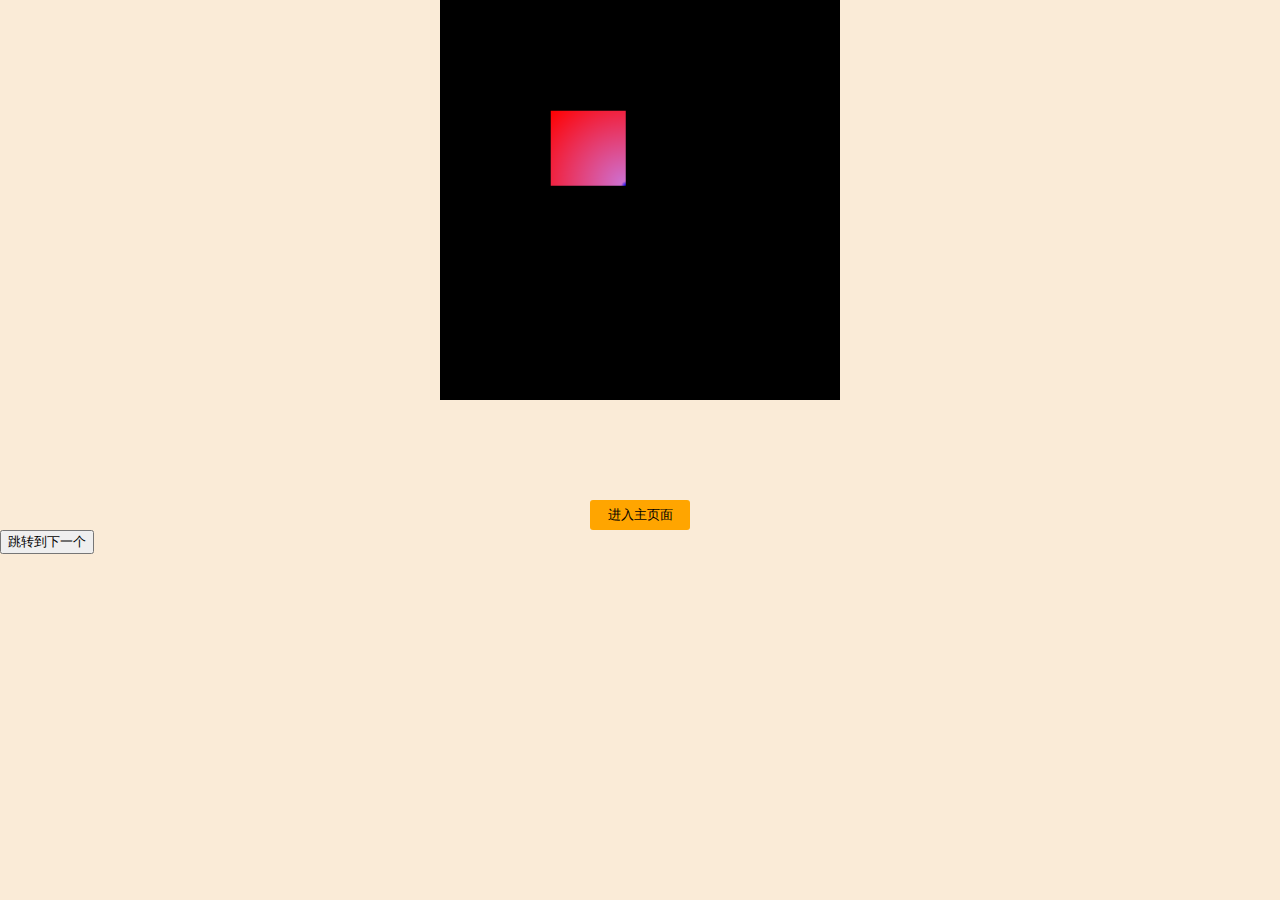
<file: index.html>
<!DOCTYPE html>
<html lang="zh">
<head>
    <meta charset="UTF-8">
    <title>好无聊</title>
    <link rel="stylesheet" href="./index.css">
    <link rel="icon" href="./src/img/titleIcon.png" type="img/png">

    <!-- 使用 CDN 引入 jQuery -->
    <script src="https://code.jquery.com/jquery-3.6.4.min.js"></script>
</head>
<body>
<canvas id="mainCanvas" width="800" height="800">
    当前浏览器不兼容,请下载最新版浏览器
    <a href="https://www.google.com/chrome/"></a>
</canvas>

<img src="./src/img/titleIcon.png" alt="img" id="fillImg">

<button id="switch" onclick="window.location.href='main.html'" type="button">进入主页面</button>
<input type="button" value="跳转到下一个" onclick="window.location.href='Test.html'">

<script>
    let mainCanvas = document.getElementById('mainCanvas');
    let ctx = mainCanvas.getContext('2d');

    // 移动速度
    let vx = 0.5;
    let vy = 0.5;

    // 初始位置
    let x = mainCanvas.offsetWidth / 2;
    let y = mainCanvas.offsetHeight / 2;

    // 矩形尺寸
    let width = 150;
    let height = 150;

    // 渐变关键帧位置
    let position = 0;

    function render() {
        position += 0.001;
        if (position >= 1) {
            position = 0;
        }
        ctx.clearRect(0, 0, mainCanvas.width, mainCanvas.height);

        // 渐变色填充形状
        let radialGradient = ctx.createRadialGradient(x + width,
            y + height,
            0,
            x + width,
            y + height,
            Math.sqrt(Math.pow(width, 2) + Math.pow(height, 2)));
        radialGradient.addColorStop(0, 'blue');
        radialGradient.addColorStop(position, '#ce6fce')
        ctx.fillStyle = radialGradient;
        radialGradient.addColorStop(1, 'red');
        ctx.fillRect(x, y, width, height);


        // 偏移
        x += vx;
        y += vy;
        if (x + width >= mainCanvas.width || x <= 0) {
            vx = -vx;
            position = 0;

        }
        if (y + height >= mainCanvas.height || y <= 0) {
            vy = -vy;
            position = 0;

        }
        requestAnimationFrame(render);
    }

    requestAnimationFrame(render);

</script>
</body>
</html>
</file>
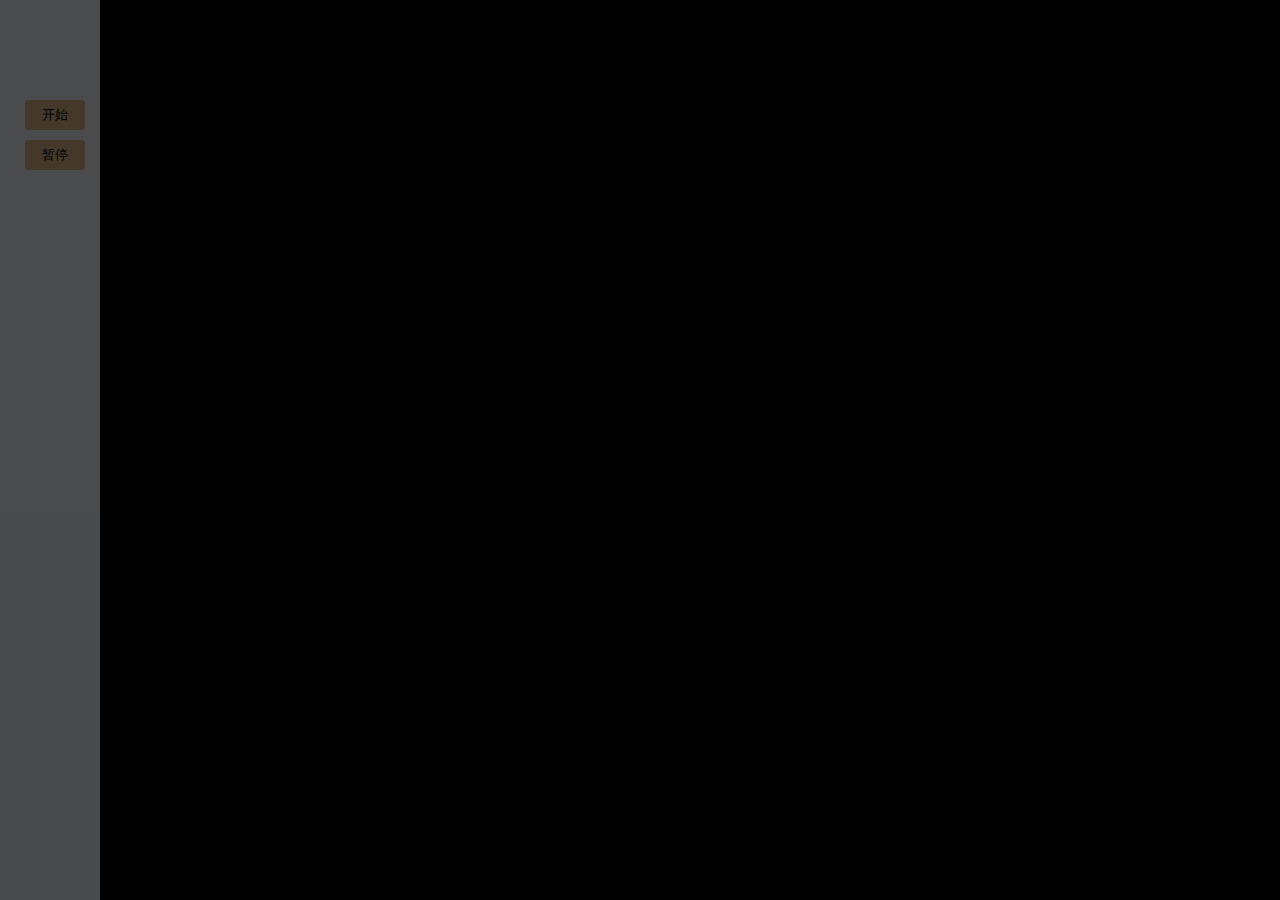
<file: Test.html>
<!DOCTYPE html>
<html lang="zh">
<head>
    <meta charset="UTF-8">
    <title>测试页面</title>
    <link rel="stylesheet" href="Test.css">
    <script src="https://code.jquery.com/jquery-3.6.4.min.js"></script>

</head>
<body>
<canvas id="myCanvas" width="600" height="400">当前浏览器不支持canvas</canvas>
<nav class="canvasTools" id="toolBox">
    <input type="button" value="开始" onclick="" id="start" class="canvasTool"><br>
    <input type="button" value="暂停" onclick="" id="pause" class="canvasTool">
</nav>

<script>
    let mainCanvas = document.getElementById('myCanvas');
    let nav = document.getElementById('toolBox');
    let context = mainCanvas.getContext('2d');
    context.fillRect(0, 0, 600, 400);

    // 实时调整canvas画布的大小
    $(function () {
        $(window).resize(resizeCanvas);
        resizeCanvas();
    });

    function resizeCanvas() {
        $('#myCanvas').attr('width', $(window).get(0).innerWidth)
            .attr('height', $(window).get(0).innerHeight);
        // 每次调整完大小后重绘背景
        drawBG();
    }

    // 游戏主循环
    let BGposition = mainCanvas.width;
    let direction = false; // 物体移动方向
    let speed = 5; // 物体移动速度
    let size = {width: 100, height: 100} // 物体尺寸


    let mainLoop;

    function gameMainLoop() {
        let tempWidth = size.width;

/*
        // 物体在碰撞到墙壁时的缓冲压缩效果
        function buff(direction) {
            context.fillStyle = 'pink';
            context.fillRect(BGposition, mainCanvas.height / 2, tempWidth, size.height);
            tempWidth = direction ? tempWidth - 3 : tempWidth + 3;

            if (tempWidth <= 0) {
                cancelAnimationFrame(this);
            }
            requestAnimationFrame(buff);
        }
*/

        context.clearRect(0, 0, mainCanvas.width, mainCanvas.height);
        drawBG();
        if (BGposition <= nav.offsetWidth || BGposition + 100 >= mainCanvas.width) {
            direction = !direction;
            // requestAnimationFrame(buff);
        }
        if (direction) {
            BGposition += speed;
        } else {
            BGposition -= speed;
        }
        context.fillStyle = 'pink';
        context.fillRect(BGposition, mainCanvas.height / 2, size.width, size.height);
        mainLoop = requestAnimationFrame(gameMainLoop);
    }


    // 绘制背景
    function drawBG() {
        context.fillStyle = '#000000';
        context.fillRect(0, 0, mainCanvas.width, mainCanvas.height);
    }

    document.getElementById('start').addEventListener('click', () => {
        requestAnimationFrame(gameMainLoop);
    });

    document.getElementById('pause').addEventListener('click', () => {
        cancelAnimationFrame(mainLoop);
    });


</script>
</body>
</html>
</file>
<file: index.css>
body, html {
    background-color: antiquewhite;
    margin: 0;
    padding: 0;
    width: 100%;
    height: 100%;
}

canvas {
    background-color: black;
    width: 400px;
    height: 400px;
    display: block;
    margin: 0 auto;
}

img {
    display: none;
}

#switch {
    width: 100px;
    height: 30px;
    display: block;
    margin: 100px auto 0;
    background-color: orange;
    border-radius: 3px;
    border: none;
}

#switch:hover {
    background-color: darkorange;
    border: black;
}
</file>
<file: Test.css>
#myCanvas {
    display: block;
    margin: 0 auto;
    position: absolute;
    z-index: -1;
}

body, html {
    margin: 0;
    padding: 0;
}

.canvasTool {
    width: 60px;
    height: 30px;
    margin-top: 10px;
    margin-left: 25%;
    background-color: burlywood;
    border: none;
    border-radius: 3px;
}

.canvasTool:nth-child(1) {
    margin-top: 100px;
}


.canvasTool:hover {
    border: aqua solid;
    box-shadow: darksalmon 3px 3px 3px;


}

.canvasTools {
    width: 100px;
    height: 100%;
    position: absolute;
    background-color: aliceblue;
    opacity: 30%;
}
</file>
